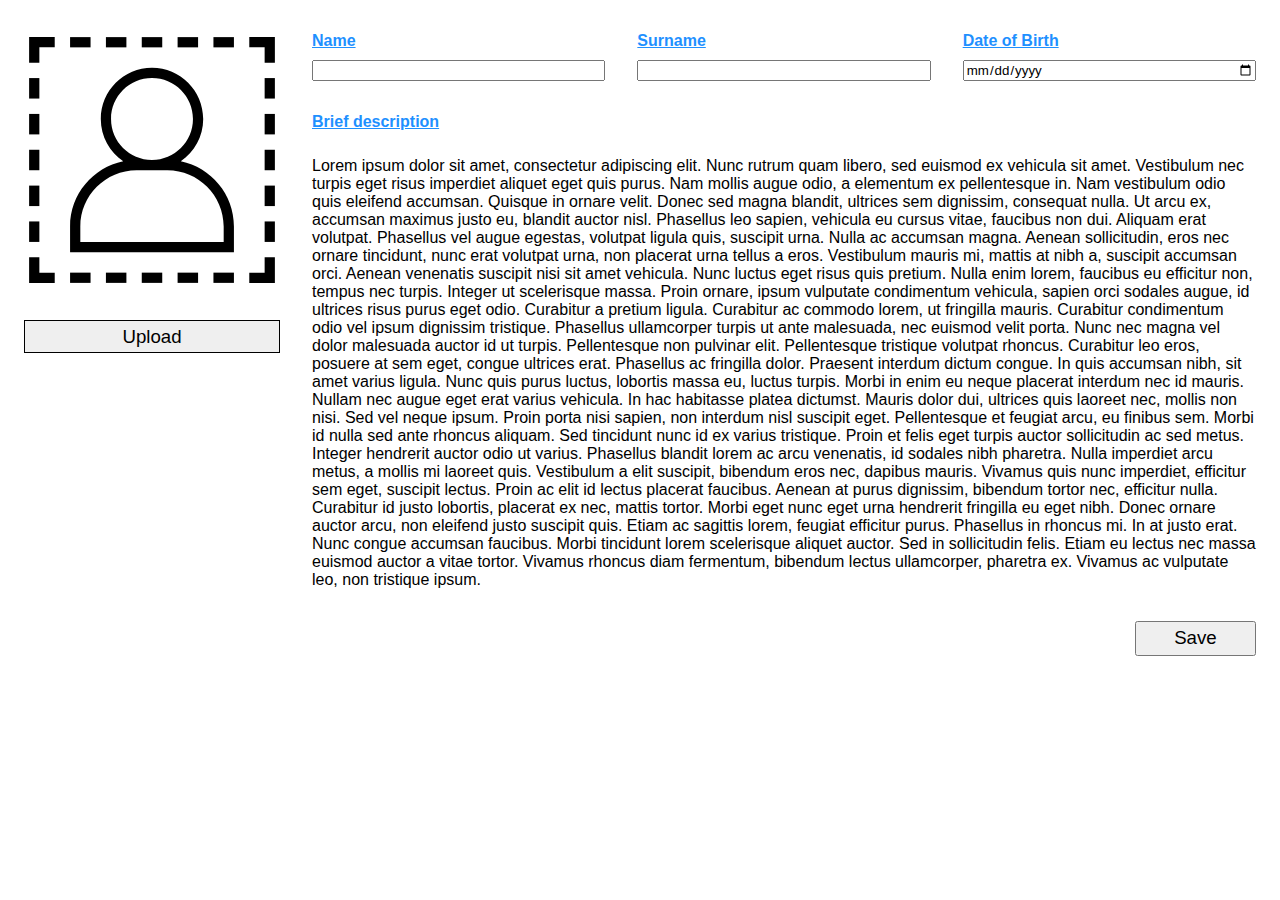
<file: Lab4/static/profile.html>
<!DOCTYPE html>
<html lang="en">
<head>
    <meta charset="UTF-8">
    <title>Profile - Lab4</title>
    <link rel="stylesheet" href="../index.css" type="text/css">
</head>
<body>
<div class="profile-settings-content">
    <div class="profile-upload-photo-section">
        <img class="profile-settings-photo" src="../images/ic_placeholder.svg" alt="Profile icon placeholder">
        <button class="profile-settings-upload-button">Upload</button>
    </div>
    <div class="profile-setup-section">
        <div class="profile-setup-personal-info">
            <div class="profile-setup-personal-info-component">
                <label class="profile-setup-personal-info-component-label" for="nameInput">Name</label>
                <input id="nameInput" type="text" minlength="1">
            </div>
            <div class="profile-setup-personal-info-component">
                <label class="profile-setup-personal-info-component-label" for="surnameInput">Surname</label>
                <input id="surnameInput" type="text" minlength="1">
            </div>
            <div class="profile-setup-personal-info-component">
                <label class="profile-setup-personal-info-component-label" for="birthDateInput">Date of Birth</label>
                <input id="birthDateInput" type="date">
            </div>
        </div>
        <div class="profile-setup-brief-description">
            <p class="profile-setup-personal-info-component-label">Brief description</p>
            <p>Lorem ipsum dolor sit amet, consectetur adipiscing elit. Nunc rutrum quam libero, sed euismod ex vehicula
                sit amet. Vestibulum nec turpis eget risus imperdiet aliquet eget quis purus. Nam mollis augue odio, a
                elementum ex pellentesque in. Nam vestibulum odio quis eleifend accumsan. Quisque in ornare velit. Donec
                sed magna blandit, ultrices sem dignissim, consequat nulla. Ut arcu ex, accumsan maximus justo eu,
                blandit auctor nisl. Phasellus leo sapien, vehicula eu cursus vitae, faucibus non dui. Aliquam erat
                volutpat. Phasellus vel augue egestas, volutpat ligula quis, suscipit urna. Nulla ac accumsan magna.
                Aenean sollicitudin, eros nec ornare tincidunt, nunc erat volutpat urna, non placerat urna tellus a
                eros.
                Vestibulum mauris mi, mattis at nibh a, suscipit accumsan orci. Aenean venenatis suscipit nisi sit amet
                vehicula. Nunc luctus eget risus quis pretium. Nulla enim lorem, faucibus eu efficitur non, tempus nec
                turpis. Integer ut scelerisque massa. Proin ornare, ipsum vulputate condimentum vehicula, sapien orci
                sodales augue, id ultrices risus purus eget odio. Curabitur a pretium ligula. Curabitur ac commodo
                lorem, ut fringilla mauris. Curabitur condimentum odio vel ipsum dignissim tristique. Phasellus
                ullamcorper turpis ut ante malesuada, nec euismod velit porta.
                Nunc nec magna vel dolor malesuada auctor id ut turpis. Pellentesque non pulvinar elit. Pellentesque
                tristique volutpat rhoncus. Curabitur leo eros, posuere at sem eget, congue ultrices erat. Phasellus ac
                fringilla dolor. Praesent interdum dictum congue. In quis accumsan nibh, sit amet varius ligula. Nunc
                quis purus luctus, lobortis massa eu, luctus turpis. Morbi in enim eu neque placerat interdum nec id
                mauris. Nullam nec augue eget erat varius vehicula. In hac habitasse platea dictumst. Mauris dolor dui,
                ultrices quis laoreet nec, mollis non nisi. Sed vel neque ipsum. Proin porta nisi sapien, non interdum
                nisl suscipit eget.
                Pellentesque et feugiat arcu, eu finibus sem. Morbi id nulla sed ante rhoncus aliquam. Sed tincidunt
                nunc id ex varius tristique. Proin et felis eget turpis auctor sollicitudin ac sed metus. Integer
                hendrerit auctor odio ut varius. Phasellus blandit lorem ac arcu venenatis, id sodales nibh pharetra.
                Nulla imperdiet arcu metus, a mollis mi laoreet quis. Vestibulum a elit suscipit, bibendum eros nec,
                dapibus mauris.
                Vivamus quis nunc imperdiet, efficitur sem eget, suscipit lectus. Proin ac elit id lectus placerat
                faucibus. Aenean at purus dignissim, bibendum tortor nec, efficitur nulla. Curabitur id justo lobortis,
                placerat ex nec, mattis tortor. Morbi eget nunc eget urna hendrerit fringilla eu eget nibh. Donec ornare
                auctor arcu, non eleifend justo suscipit quis. Etiam ac sagittis lorem, feugiat efficitur purus.
                Phasellus in rhoncus mi. In at justo erat. Nunc congue accumsan faucibus. Morbi tincidunt lorem
                scelerisque aliquet auctor. Sed in sollicitudin felis. Etiam eu lectus nec massa euismod auctor a vitae
                tortor. Vivamus rhoncus diam fermentum, bibendum lectus ullamcorper, pharetra ex. Vivamus ac vulputate
                leo, non tristique ipsum.</p>
        </div>
        <div class="profile-setup-actions-row">
            <button class="profile-settings-submit-button" type="submit">Save</button>
        </div>
    </div>
</div>
</body>
</html>
</file>
<file: Lab4/index.css>
/* Page global style */

* {
    font-family: 'Open Sans', sans-serif;
}

/* Header style */

.site-header {
    padding: 0.8em 1em;
    border-bottom: 0.125em solid black;
}

.site-header-background-group {
    display: grid;
}

.site-header-section-container {
    display: flex;
    justify-content: space-between;
}

.site-header-section-container {
    grid-column: 1;
    grid-row: 1;
}

.site-header-section-name {
    font-size: 18pt;
    margin-left: 0.5em;
    text-decoration: none;
    color: black;
}

.site-header-section {
    display: flex;
    align-items: center;
}

.site-header-section-icon {
    width: 24px;
    height: 24px;
}

/* Footer style */

.site-footer {
    position: fixed;
    bottom: 0;
    width: 100%;
    padding: 0.8em 1em;
    border-top: 0.125em solid black;
}

.site-footer-background-group {
    display: grid;
}

.site-footer-section-container {
    display: flex;
    justify-content: space-evenly;
    align-items: center;
}

.site-footer-section-container {
    grid-column: 1;
    grid-row: 1;
}

.site-footer-section-name {
    font-size: 18pt;
}

.site-footer-section {
    align-items: center;
}

.site-footer-section-icon {
    width: 24px;
    height: 24px;
}

/* Page body styles */

.page-body-view {
    display: grid;
    grid-template-columns: 1fr 2fr 1fr;
    padding: 1.5em 0;
}

.product-pick-up-form {
    grid-column: 2;
}

.product-list-container {
    display: grid;
    grid-template-columns: 1fr 2fr 1fr;
    row-gap: 1em;
    align-items: center;
}

.product-list-item-name, .product-list-item-price {
    font-weight: 600;
}

.product-list-item-price {
    text-align: end;
}

.product-pick-up-form-contents {
    display: flex;
    flex-direction: column;
    row-gap: 2em;
}

.product-pick-up-form-submit-button {
    align-self: flex-end;
    padding: 0.6em 2em;
    font-weight: 400;
    width: 15%;
}

.purchase-receipt-table {
    grid-column: 2;
}

.purchase-receipt-table, .purchase-receipt-table-row-header, .purchase-receipt-table-row-data, .purchase-receipt-table-row-data-centered {
    border: 1px solid black;
    border-collapse: collapse;
}

.purchase-receipt-table-row-data, .purchase-receipt-table-row-header {
    padding: 1em;
}

.purchase-empty-cart-placeholder {
    grid-column: 2;
    align-self: center;
    display: flex;
    flex-direction: column;
}

.purchase-empty-cart-placeholder > a, .purchase-empty-cart-placeholder > p {
    text-align: center;
}

.purchase-receipt-table-row-data-centered {
    text-align: center;
    vertical-align: middle;
}

.purchase-receipt-table-delete-button {
    width: 48px;
    height: 48px;
    padding: 4px;
    align-self: center;
}

.purchase-receipt-table-delete-button-icon {
    width: 24px;
    height: 24px;
}

/* Login page styling */

.login-text-edit-container {
    display: flex;
    flex-direction: column;
    gap: 1.5em;
    justify-content: space-between;
}

.login-form-frame {
    border: darkgrey 0.125em solid;
    display: flex;
    flex-direction: column;
    left: 50%;
    padding: 2.5em 4em;
    position: absolute;
    top: 50%;
    transform: translate(-50%, -50%);
    width: 33.3%;
}

.login-text-edit-container-item {
    font-size: 14pt;
    padding: 0.75em 0.5em;
}

.login-form-content {
    display: flex;
    flex-direction: column;
    gap: 2.5em;
}

.login-submit-button {
    padding: 0.5em 0.75em;
    font-size: 14pt;
    align-self: flex-end;
    width: 33.3%;
}

.login-submit-button:hover {
    cursor: pointer;
}

.login-required-alert-message {
    position: absolute;
    margin: 0;
    top: 50%;
    left: 50%;
    transform: translate(-50%, -50%);
    font-size: 24pt;
    font-weight: bold;
}

.profile-settings-content {
    display: flex;
    flex-direction: row;
    padding: 1.5em 1em;
    gap: 2em;
}

.profile-setup-section {
    display: flex;
    flex-direction: column;
    flex: 3 1 0;
    gap: 1em;
}

.profile-setup-personal-info {
    display: flex;
    flex-direction: row;
    gap: 2em;
}

.profile-setup-personal-info-component {
    display: flex;
    flex: 1 1 0;
    flex-direction: column;
}

.profile-setup-personal-info-component-label {
    text-decoration: underline;
    color: dodgerblue;
    font-weight: bold;
    margin-bottom: 0.6em;
}

.profile-settings-submit-button {
    padding: 0.25em 2em;
    font-size: 14pt;
}

.profile-setup-actions-row {
    display: flex;
    flex-direction: row-reverse;
}

.profile-upload-photo-section {
    display: flex;
    flex: 1 1 0;
    flex-direction: column;
    min-width: 48px;
    min-height: 48px;
    max-width: 256px;
    gap: 2em;
}

.profile-settings-photo, .profile-settings-upload-button {
    width: 100%;
    align-self: center;
}

.profile-settings-upload-button {
    border: black 1px solid;
    text-align: center;
    padding: 0.25em 0;
    font-size: 14pt;
    background: #efefef;
}

.profile-settings-upload-button:hover {
    cursor: pointer;
    background: #e7e7e7;
}

.hidden-item {
    opacity: 0;
}

.profile-settings-brief-description-input {
    width: 100%;
    min-height: 8em;
}

.profile-setup-brief-description {
    display: flex;
    flex-direction: column;
}
</file>
